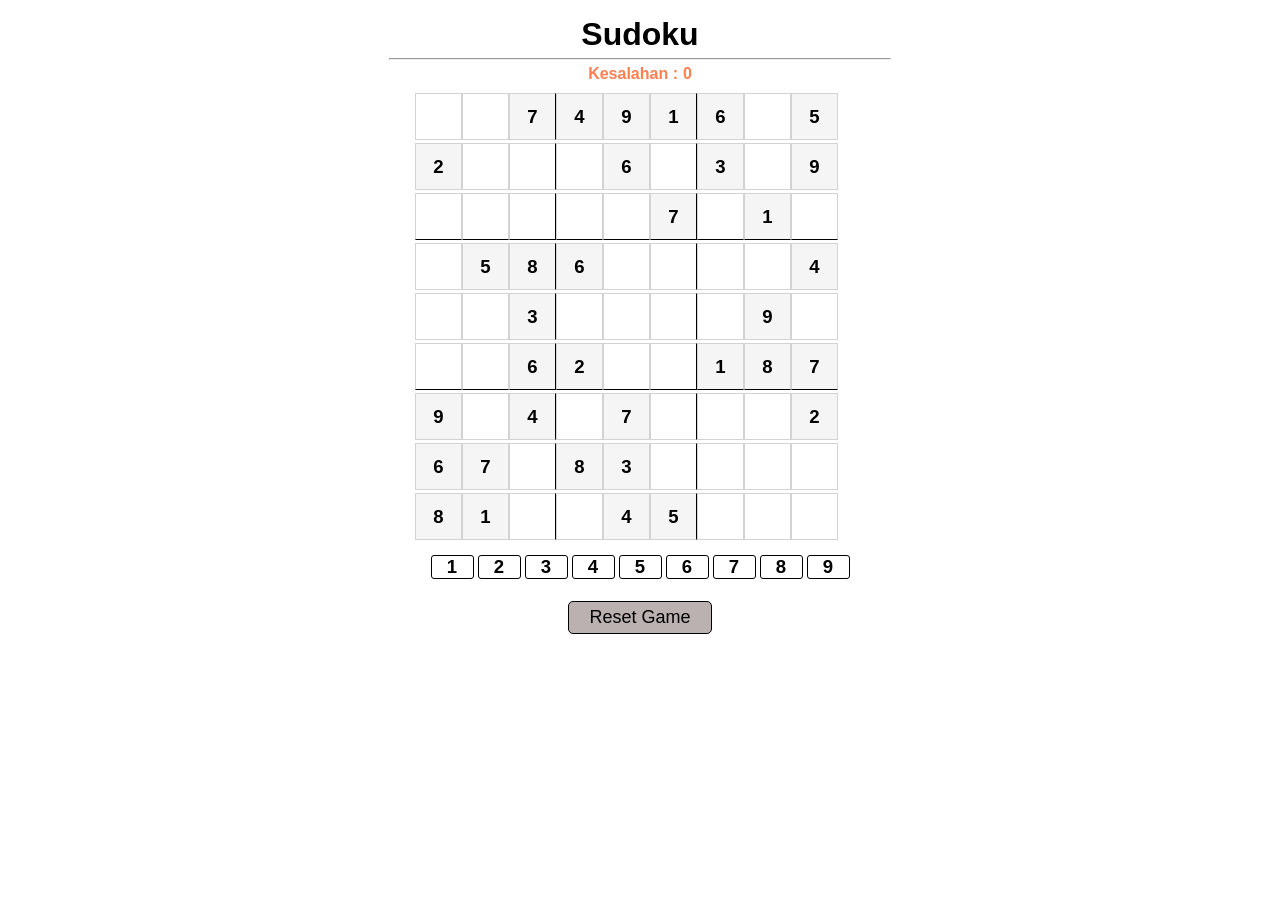
<file: index.html>
<!DOCTYPE html>
<html lang="en">
  <head>
    <meta charset="UTF-8" />
    <meta name="viewport" content="width=device-width, initial-scale=1.0" />
    <title>Mini Games | Sudoku</title>
    <link rel="stylesheet" href="MainPage.css"/>
  </head>
  <body>
    <!-- header -->
    <h1 class="sudoku-title">Sudoku</h1>
    <hr />
    <!-- error -->
    <div class="errors">
      <h2 class="text-errors">Kesalahan :</h2>
      <h2 id="number-errors">0</h2>
    </div>
    <!-- 9x9 board -->
    <div id="board"></div>
    <!-- Digits selection -->
    <div id="digits" class="digits-container"></div>
    <!-- buttons -->
    <div class="button">
      <ul class="list-button">
        <li>
          <button onclick="resetGame()" class="button-reset">Reset Game</button>
        </li>
      </ul>
    </div>
    <script defer src="MainPage.js"></script>
  </body>
</html>
</file>
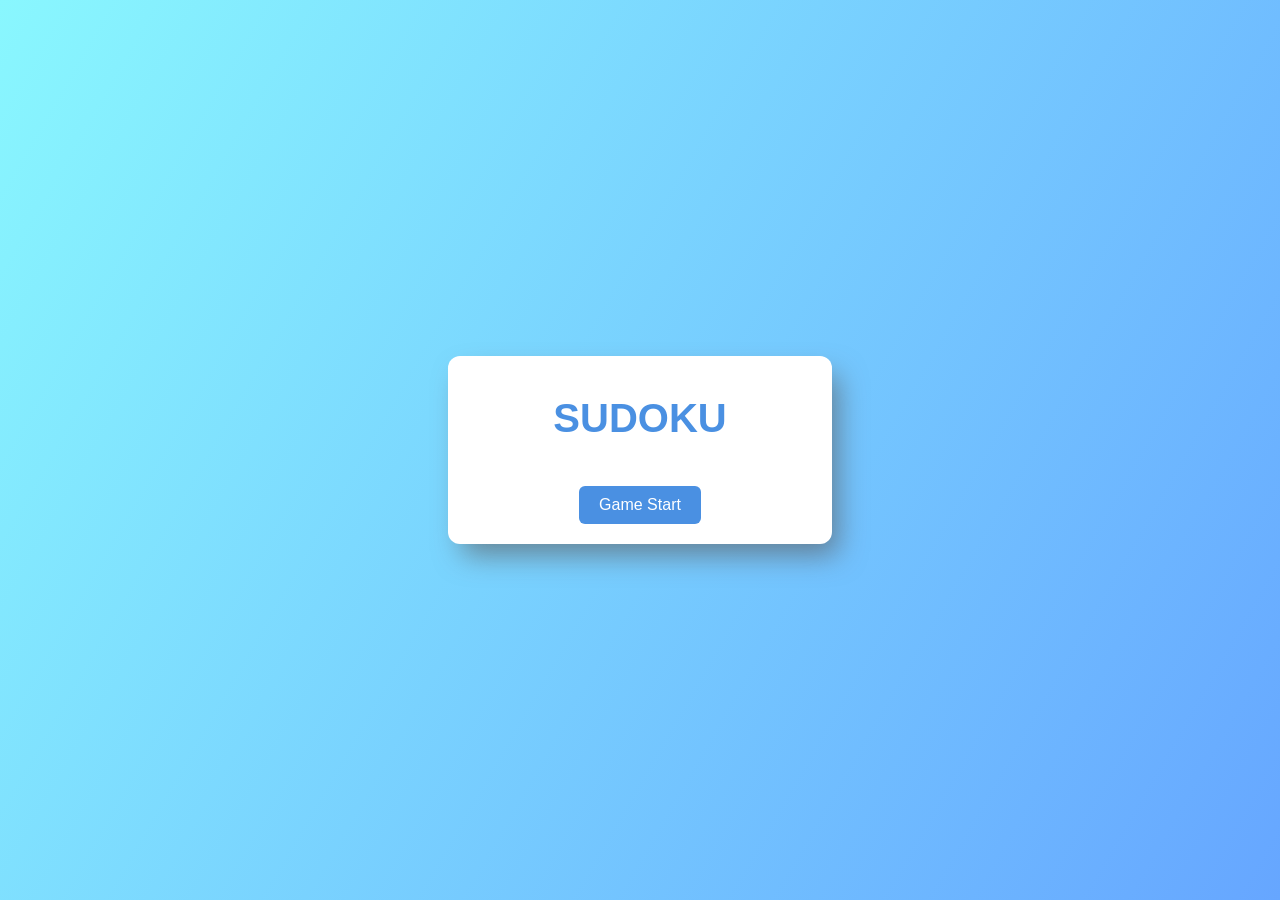
<file: Home Page/Home.html>
<!DOCTYPE html>
<html>
  <head>
    <meta charset="UTF-8" />
    <meta name="viewport" content="width=device-width, initial-scale=1.0" />
    <title>Mini Games | SUDOKU</title>
    <link rel="stylesheet" href="StyleHome.css" />
  </head>
  <body>
    <div class="container">
      <div class="header">
        <h1>SUDOKU</h1>
      </div>
      <div class="footer">
        <a href="/Main Page/Main.html">Game Start</a>
      </div>
    </div>
  </body>
</html>
</file>
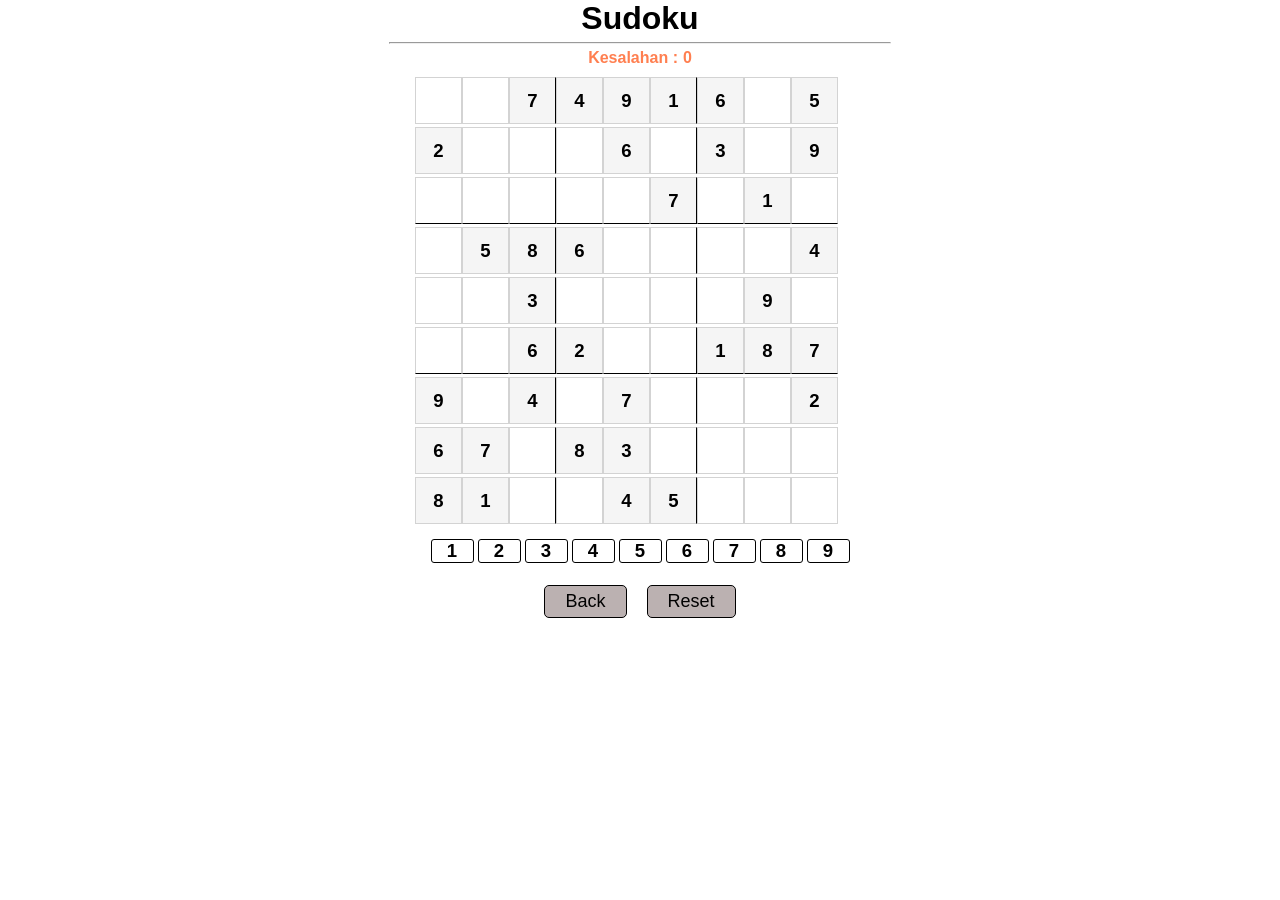
<file: Main Page/Main.html>
<!DOCTYPE html>
<html lang="en">
  <head>
    <meta charset="UTF-8" />
    <meta name="viewport" content="width=device-width, initial-scale=1.0" />
    <title>Mini Games | Sudoku</title>
    <link rel="stylesheet" href="MainPage.css" />
    <script defer src="MainPage.js"></script>
  </head>
  <body>
    <!-- header -->
    <h1 class="sudoku-title">Sudoku</h1>
    <hr />
    <!-- error -->
    <div class="errors">
      <h2 class="text-errors">Kesalahan :</h2>
      <h2 id="number-errors">0</h2>
    </div>
    <!-- 9x9 board -->
    <div id="board"></div>
    <!-- Digits selection -->
    <div id="digits" class="digits-container"></div>
    <!-- buttons -->
    <div class="button">
      <ul class="list-button">
        <li>
          <a href="/Home Page/Home.html" class="button-back">Back</a>
        </li>
        <li>
          <button onclick="resetGame()" class="button-reset">Reset</button>
        </li>
      </ul>
    </div>
  </body>
</html>
</file>
<file: MainPage.css>
* {
  margin: 0;
  padding: 0;
}

body {
  font-family: Arial, Helvetica, sans-serif;
  text-align: center;
  animation: fadeIn 0.5s;
}

hr {
  max-width: 90%;
  width: 500px;
  margin: 5px auto;
}

.sudoku-title {
  margin-top: 1rem;
}

.Sudoku {
  padding: 8px;
  font-family: Verdana, Geneva, Tahoma, sans-serif;
}

.errors {
  display: flex;
  justify-content: center;
}

.text-errors {
  color: coral;
  font-size: 1rem;
  margin-bottom: 10px;
  padding-right: 5px;
}

#number-errors {
  color: coral;
  font-size: 1rem;
  margin-bottom: 10px;
}

#board {
  width: 90%;
  max-width: 450px;
  height: auto;
  aspect-ratio: 1 / 1;
  margin: 0 auto;
  display: flex;
  flex-wrap: wrap;
}

.tile {
  width: 10%;
  height: 10%;
  border: 1px solid lightgray;
  font-size: calc(1rem + 0.2vw);
  font-weight: bold;
  display: flex;
  justify-content: center;
  align-items: center;
}

#digits {
  width: 90%;
  max-width: 450px;
  height: auto;
  margin: 10px auto;
  display: flex;
  flex-wrap: wrap;
  justify-content: center;
}

.number {
  width: calc(10% - 4px);
  height: calc(10% - 4px);
  border: 1px solid black;
  margin: 2px;
  border-radius: 3px;
  font-size: calc(1rem + 0.2vw);
  font-weight: bold;
  display: flex;
  justify-content: center;
  align-items: center;
  transition: background-color 0.3s;
}

.number-selected {
  background-color: gray;
}

.tile {
  transition: transform 0.2s;
}

.tile:hover {
  transform: scale(1.1);
}

.tile-start {
  background-color: whitesmoke;
}

.horizontal-line {
  border-bottom: 1px solid black;
}

.vertical-line {
  border-right: 1px solid black;
}

.button .list-button {
  display: flex;
  justify-content: center;
  gap: 20px;
  padding: 10px;
  margin: 0;
}

.button .list-button li {
  list-style-type: none;
  margin: 0;
}

.button .list-button .button-reset {
  display: inline-flex;
  justify-content: center;
  align-items: center;
  background-color: rgb(187, 177, 177);
  text-decoration: none;
  font-family: "Gill Sans MT", sans-serif;
  font-size: 18px;
  color: black;
  padding: 5px 20px;
  border: 1px solid black;
  border-radius: 5px;
  transition: background-color 0.3s, transform 0.2s;
  cursor: pointer;
}

.button .list-button .button-reset:hover {
  background-color: rgb(160, 160, 160);
  transform: scale(1.05);
}

#game-over {
  position: fixed;
  top: 0;
  left: 0;
  width: 100vw;
  height: 100vh;
  background: rgba(31, 26, 26, 0.8);
  display: flex;
  justify-content: center;
  align-items: center;
  opacity: 0;
  pointer-events: none;
  transition: opacity 0.3s;
}

#game-over.show {
  opacity: 1;
  pointer-events: auto;
}

.game-over-overlay {
  background: white;
  padding: 30px;
  width: 90%;
  max-width: 500px;
  border-radius: 10px;
  text-align: center;
  box-shadow: 0 4px 10px rgba(0, 0, 0, 0.3);
}

.game-over-overlay h1 {
  font-family: "Segoe UI", Tahoma, Geneva, Verdana, sans-serif;
  font-size: 1.7rem;
  color: darkslategrey;
  margin-bottom: 20px;
}

.game-over-overlay .text-game-header {
  font-family: sans-serif;
  color: black;
  font-size: 2rem;
}

.game-over-overlay button {
  background-color: #007bff;
  color: white;
  padding: 10px 20px;
  font-size: 1rem;
  border: none;
  border-radius: 5px;
  cursor: pointer;
  transition: background-color 0.3s;
}

.game-over-overlay button:hover {
  background-color: #0056b3;
}

@keyframes fadeIn {
  0% {
    opacity: 0;
  }
  100% {
    opacity: 1;
  }
}

@media (max-width: 768px) {
  .number {
    width: calc(10% - 4px);
    height: calc(10% - 4px);
  }

  .button .list-button .button-reset {
    font-size: 16px;
    padding: 5px 15px;
  }

  .game-over-overlay {
    padding: 20px;
  }

  .game-over-overlay h1 {
    font-size: 1.5rem;
  }
}

@media (max-width: 480px) {
  .number {
    width: calc(10% - 4px);
    height: calc(10% - 4px);
    font-size: calc(0.8rem + 0.2vw);
  }

  .game-over-overlay {
    padding: 15px;
  }

  .game-over-overlay h1 {
    font-size: 1.2rem;
  }
}
</file>
<file: Home Page/StyleHome.css>
* {
  margin: 0;
  padding: 0;
  box-sizing: border-box;
}

body {
  font-family: Arial, sans-serif;
  background: linear-gradient(120deg, #89f7fe, #66a6ff);
  color: #333;
  display: flex;
  justify-content: center;
  align-items: center;
  min-height: 100vh;
  overflow-x: hidden;
}

.container {
  height: auto;
  width: 30%;
  max-width: 600px;
  background: #ffffff;
  border-radius: 12px;
  box-shadow: 10px 15px 28px -4px rgba(89, 82, 82, 0.6);
  overflow: hidden;
  text-align: center;
  padding: 20px;
}

.header h1 {
  font-size: 2.5rem;
  color: #4a90e2;
  padding: 20px;
}

.footer {
  margin-top: 25px;
}

.footer a {
  display: inline-block;
  padding: 10px 20px;
  font-size: 1rem;
  color: #fff;
  background: #4a90e2;
  border: none;
  border-radius: 6px;
  cursor: pointer;
  transition: background 0.3s ease;
  text-decoration: none;
}

.footer a:hover {
  background: #26588a;
  transition: all 0.6s ease;
}

.footer a:active {
  transform: scale(0.9);
  transition: transform 0.4s ease;
}

@media (max-width: 890px) {
  .container {
    width: 75%;
    padding: 15px;
  }

  .header h1 {
    font-size: 2rem;
  }

  .footer a {
    font-size: 0.9rem;
  }
}

@media (max-width: 480px) {
  .header h1 {
    font-size: 1.5rem;
    padding: 15px;
  }

  .footer a {
    font-size: 0.8rem;
    padding: 8px 15px;
  }
}
</file>
<file: Main Page/MainPage.css>
* {
  margin: 0;
  padding: 0;
}

body {
  font-family: Arial, Helvetica, sans-serif;
  text-align: center;
  animation: fadeIn 0.5s;
}

hr {
  max-width: 90%;
  width: 500px;
  margin: 5px auto;
}

.Sudoku {
  padding: 8px;
  font-family: Verdana, Geneva, Tahoma, sans-serif;
}

.errors {
  display: flex;
  justify-content: center;
}

.text-errors {
  color: coral;
  font-size: 1rem;
  margin-bottom: 10px;
  padding-right: 5px;
}

#number-errors {
  color: coral;
  font-size: 1rem;
  margin-bottom: 10px;
}

#board {
  width: 90%;
  max-width: 450px;
  height: auto;
  aspect-ratio: 1 / 1;
  margin: 0 auto;
  display: flex;
  flex-wrap: wrap;
}

.tile {
  width: 10%;
  height: 10%;
  border: 1px solid lightgray;
  font-size: calc(1rem + 0.2vw);
  font-weight: bold;
  display: flex;
  justify-content: center;
  align-items: center;
}

#digits {
  width: 90%;
  max-width: 450px;
  height: auto;
  margin: 10px auto;
  display: flex;
  flex-wrap: wrap;
  justify-content: center;
}

.number {
  width: calc(10% - 4px);
  height: calc(10% - 4px);
  border: 1px solid black;
  margin: 2px;
  border-radius: 3px;
  font-size: calc(1rem + 0.2vw);
  font-weight: bold;
  display: flex;
  justify-content: center;
  align-items: center;
  transition: background-color 0.3s;
}

.number-selected {
  background-color: gray;
}

.tile {
  transition: transform 0.2s;
}

.tile:hover {
  transform: scale(1.1);
}

.tile-start {
  background-color: whitesmoke;
}

.horizontal-line {
  border-bottom: 1px solid black;
}

.vertical-line {
  border-right: 1px solid black;
}

.button .list-button {
  display: flex;
  justify-content: center;
  gap: 20px;
  padding: 10px;
  margin: 0;
}

.button .list-button li {
  list-style-type: none;
  margin: 0;
}

.button .list-button .button-back,
.button .list-button .button-reset {
  display: inline-flex;
  justify-content: center;
  align-items: center;
  background-color: rgb(187, 177, 177);
  text-decoration: none;
  font-family: "Gill Sans MT", sans-serif;
  font-size: 18px;
  color: black;
  padding: 5px 20px;
  border: 1px solid black;
  border-radius: 5px;
  transition: background-color 0.3s, transform 0.2s;
  cursor: pointer;
}

.button .list-button .button-back:hover,
.button .list-button .button-reset:hover {
  background-color: rgb(160, 160, 160);
  transform: scale(1.05);
}

#game-over {
  position: fixed;
  top: 0;
  left: 0;
  width: 100vw;
  height: 100vh;
  background: rgba(31, 26, 26, 0.8);
  display: flex;
  justify-content: center;
  align-items: center;
  opacity: 0;
  pointer-events: none;
  transition: opacity 0.3s;
}

#game-over.show {
  opacity: 1;
  pointer-events: auto;
}

.game-over-overlay {
  background: white;
  padding: 30px;
  width: 90%;
  max-width: 500px;
  border-radius: 10px;
  text-align: center;
  box-shadow: 0 4px 10px rgba(0, 0, 0, 0.3);
}

.game-over-overlay h1 {
  font-family: "Segoe UI", Tahoma, Geneva, Verdana, sans-serif;
  font-size: 1.7rem;
  color: darkslategrey;
  margin-bottom: 20px;
}

.game-over-overlay .text-game-header {
  font-family: sans-serif;
  color: black;
  font-size: 2rem;
}

.game-over-overlay button {
  background-color: #007bff;
  color: white;
  padding: 10px 20px;
  font-size: 1rem;
  border: none;
  border-radius: 5px;
  cursor: pointer;
  transition: background-color 0.3s;
}

.game-over-overlay button:hover {
  background-color: #0056b3;
}

@keyframes fadeIn {
  0% {
    opacity: 0;
  }
  100% {
    opacity: 1;
  }
}

@media (max-width: 768px) {
  .number {
    width: calc(10% - 4px);
    height: calc(10% - 4px);
  }

  .button .list-button .button-back,
  .button .list-button .button-reset {
    font-size: 16px;
    padding: 5px 15px;
  }

  .game-over-overlay {
    padding: 20px;
  }

  .game-over-overlay h1 {
    font-size: 1.5rem;
  }
}

@media (max-width: 480px) {
  .number {
    width: calc(10% - 4px);
    height: calc(10% - 4px);
    font-size: calc(0.8rem + 0.2vw);
  }

  .game-over-overlay {
    padding: 15px;
  }

  .game-over-overlay h1 {
    font-size: 1.2rem;
  }
}
</file>
